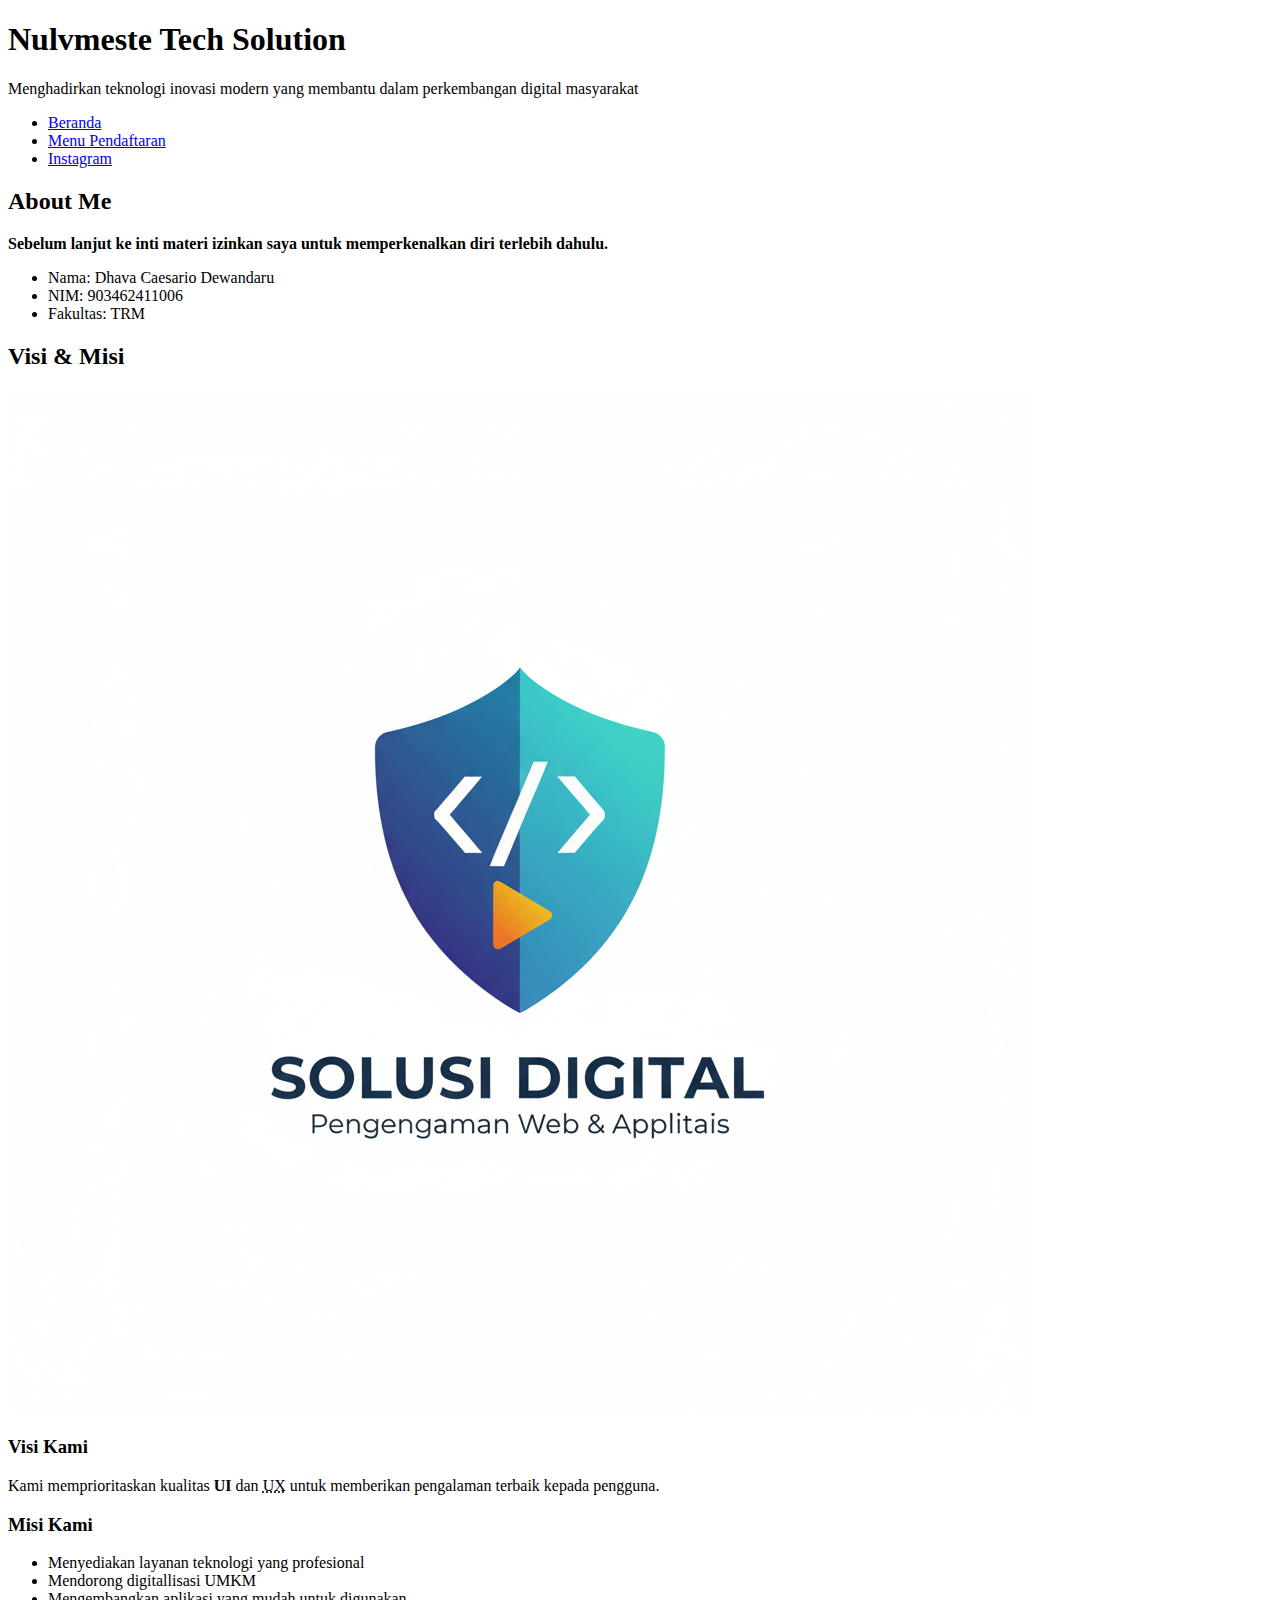
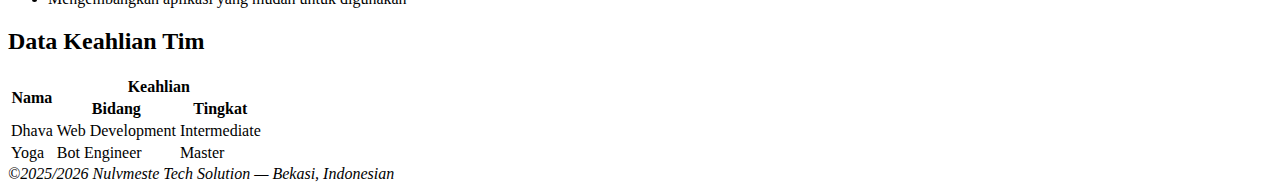
<file: index.html>
<!DOCTYPE html>
<html lang="id">
<head>
  <meta charset="UTF-8">
  <title>Nulvmeste Tech Solution</title>
  <link rel="stylesheet" href="css/style.css">
</head>
<body>
  
  <header class="hero">
    <h1>Nulvmeste Tech Solution</h1>
    <p>Menghadirkan teknologi inovasi modern yang membantu dalam perkembangan digital masyarakat</p>
  </header>
  
  <nav class="nav-aesthetic">
    <ul>
      <li><a href="index.html">Beranda</a></li>
      <li><a href="pendaftaran.html">Menu Pendaftaran</a></li>
      <li><a href="https://www.instagram.com/dhvawkin6" target="_blank">Instagram</a></li>
    </ul>
  </nav>
  
  <section class="card">
    <h2>About Me</h2>
    
    <strong><p>Sebelum lanjut ke inti materi izinkan saya untuk memperkenalkan diri terlebih dahulu.</p></strong>
    
    <ul>
      <li>Nama: Dhava Caesario Dewandaru</li>
      <li>NIM: 903462411006</li>
      <li>Fakultas: TRM</li>
    </ul>
  </section>
  
  <section class="card">
    <h2>Visi & Misi</h2>
    
    <img src="img/logo.png" alt="Logo Perusahaan" class="profile-img">
    
    <h3>Visi Kami</h3>
    <p>
      Kami memprioritaskan kualitas <strong>UI</strong> dan <abbr title="User Experience">UX</abbr> untuk memberikan pengalaman terbaik kepada pengguna.
    </p>
    
    <h3>Misi Kami</h3>
    <ul>
      <li>Menyediakan layanan teknologi yang profesional</li>
      <li>Mendorong digitallisasi UMKM</li>
      <li>Mengembangkan aplikasi yang mudah untuk digunakan</li>
    </ul>
    
  </section>
  
  <section class="card">
    <h2>Data Keahlian Tim</h2>
    
    <table class="table-aesthetic">
      <tr>
        <th rowspan="2">Nama</th>
        <th colspan="2">Keahlian</th>
      </tr>
      
      <tr>
        <th>Bidang</th>
        <th>Tingkat</th>
      </tr>
      
      <tr>
        <td>Dhava</td>
        <td>Web Development</td>
        <td>Intermediate</td>
      </tr>
      
      <tr>
        <td>Yoga</td>
        <td>Bot Engineer</td>
        <td>Master</td>
      </tr>
    </table>
  </section>
  
  <footer>
    <address>©2025/2026 Nulvmeste Tech Solution — Bekasi, Indonesian</address>
  </footer>
  
</body>
</html>
</file>
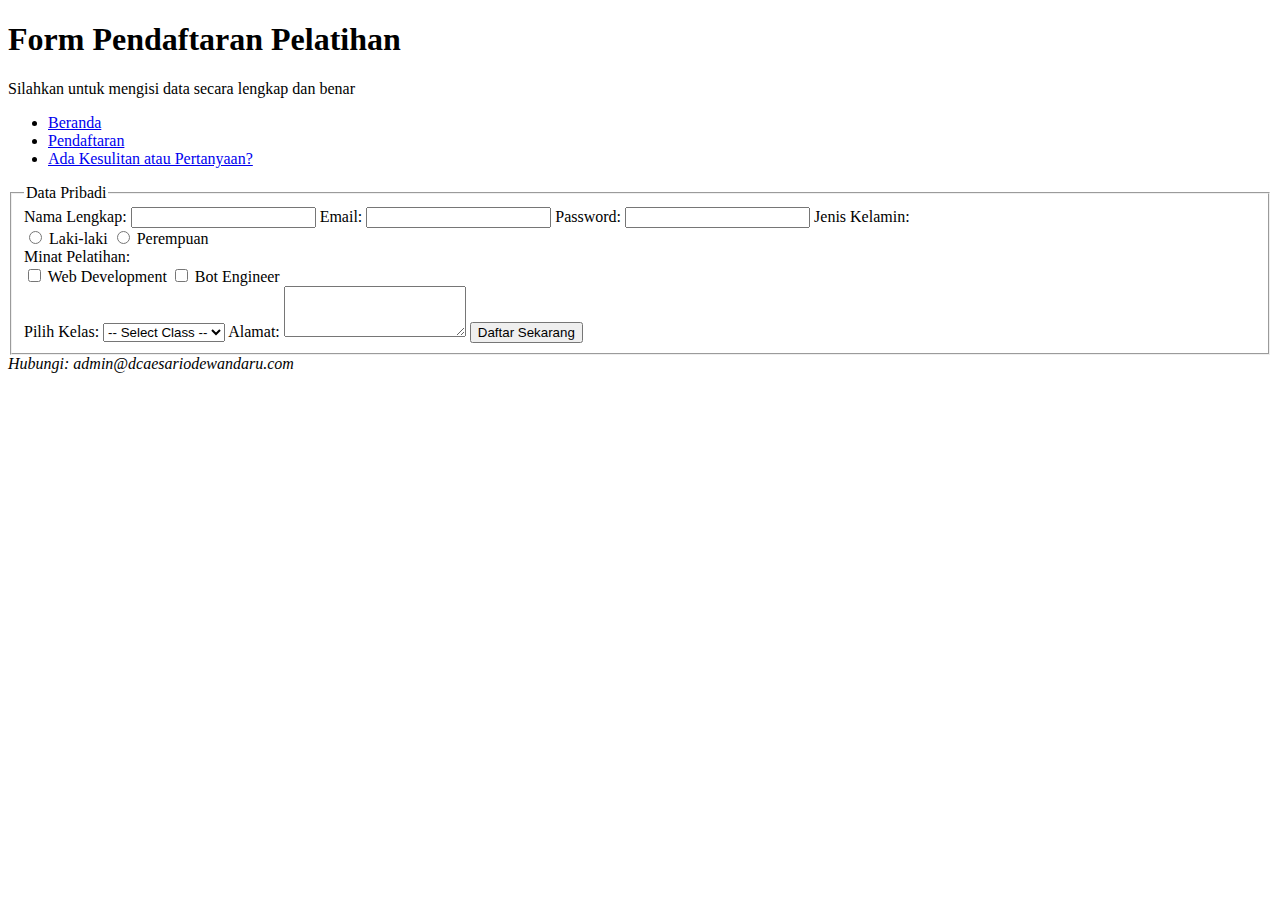
<file: pendaftaran.html>
<!DOCTYPE html>
<html lang="id">
<head>
  <meta charset="UTF-8">
  <title>Pendaftaran Pelatihan</title>
  <link rel="stylesheet" href="css/style.css">
</head>
<body>
  
  <header class="hero">
    <h1>Form Pendaftaran Pelatihan</h1>
    <p>Silahkan untuk mengisi data secara lengkap dan benar</p>
  </header>
  
  <nav class="nav-aesthetic">
    <ul>
      <li><a href="index.html">Beranda</a></li>
      <li><a href="pendaftaran.html">Pendaftaran</a></li>
      <li><a href="https://wa.me/62895337465653" target="_blank">Ada Kesulitan atau Pertanyaan?</a></li>
    </ul>
  </nav>
  
  <section class="card">
    <form method="POST" class="form-aesthetic">
      
      <fieldset class="fieldset-modern">
        <legend>Data Pribadi</legend>
        
        <label>Nama Lengkap:</label>
        <input type="text" name="nama" required>
        
        <label>Email:</label>
        <input type="email" name="email" required>
        
        <label>Password:</label>
        <input type="password" name="password" required>
        
        <label>Jenis Kelamin:</label>
        <div class="radio-group">
          <label><input type="radio" name="jk" value="laki"> Laki-laki</label>
          <label><input type="radio" name="jk" value="perempuan"> Perempuan</label>
        </div>
        
        <label>Minat Pelatihan:</label>
            <div class="checkbox-group">
                <label><input type="checkbox" name="minat" value="web"> Web Development</label>
                <label><input type="checkbox" name="minat" value="bot"> Bot Engineer</label>
            </div>
            
            <label>Pilih Kelas:</label>
            <select name="kelas" required>
              <option value="">-- Select Class --</option>
              <option value="pagi">Pagi</option>
              <option value="siang">Siang</option>
              <option value="malam">Malam</option>
            </select>
            
            <label>Alamat:</label>
            <textarea name="alamat" rows="3"></textarea>
            
            <button type="submit" class="btn-submit">Daftar Sekarang</button>
        
      </fieldset>
      
    </form>
  </section>
  
  <footer>
    <address>Hubungi: admin@dcaesariodewandaru.com</address>
  </footer>
  
</body>
</html>
</file>
<file: css/style.css>

</file>
